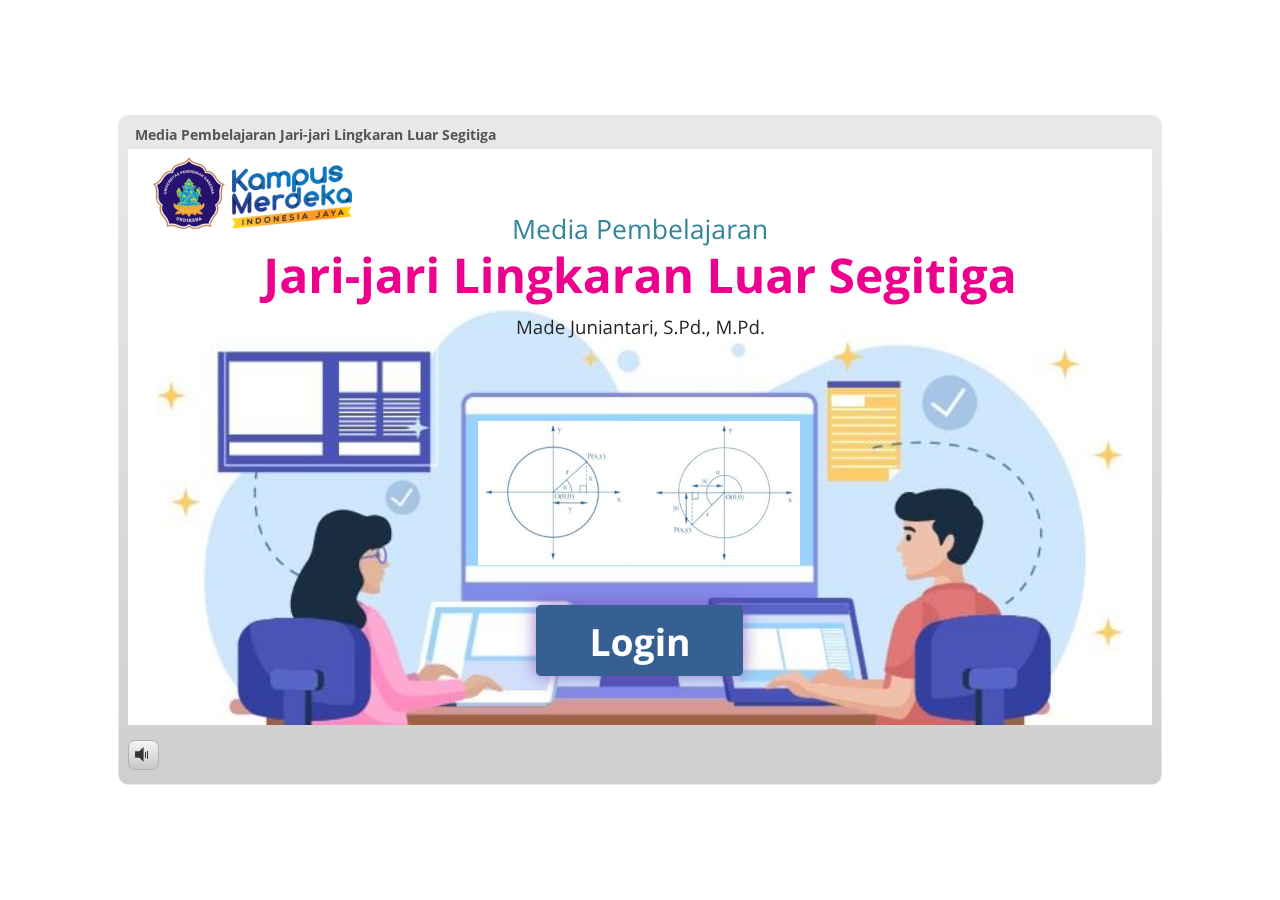
<file: story_html5.html>
<!DOCTYPE html>
<html lang="en-US">
<head>
  <meta charset="utf-8">
  <!-- Created using Storyline 3 - http://www.articulate.com  -->
  <!-- version: 3.10.22406.0 -->
  <title>Media Pembelajaran Jari-jari Lingkaran Luar Segitiga</title>
  <meta http-equiv="x-ua-compatible" content="IE=edge" />
  <meta name="viewport" content="width=device-width, initial-scale=1.0, user-scalable=no, shrink-to-fit=no, minimal-ui" />
  <meta name="apple-mobile-web-app-capable" content="yes" />
  <style>
    html, body { height: 100%; padding: 0; margin: 0 }
    #app { height: 100%; width: 100%; }
  </style>
  
  <script>window.THREE = { };</script>
</head>
<body style="background: #FFFFFF" class="cs-HTML theme-classic">
  <!-- 360 -->
  <script>!function(e){function n(e,i){return e.test(i)}function i(e){var i=e||navigator.userAgent,o=i.split("[FBAN");if(void 0!==o[1]&&(i=o[0]),this.apple={phone:n(t,i),ipod:n(d,i),tablet:!n(t,i)&&n(s,i),device:n(t,i)||n(d,i)||n(s,i)},this.amazon={phone:n(h,i),tablet:!n(h,i)&&n(a,i),device:n(h,i)||n(a,i)},this.android={phone:n(h,i)||n(b,i),tablet:!n(h,i)&&!n(b,i)&&(n(a,i)||n(r,i)),device:n(h,i)||n(a,i)||n(b,i)||n(r,i)},this.windows={phone:n(l,i),tablet:n(p,i),device:n(l,i)||n(p,i)},this.other={blackberry:n(f,i),blackberry10:n(u,i),opera:n(c,i),firefox:n(A,i),chrome:n(w,i),device:n(f,i)||n(u,i)||n(c,i)||n(A,i)||n(w,i)},this.seven_inch=n(v,i),this.any=this.apple.device||this.android.device||this.windows.device||this.other.device||this.seven_inch,this.phone=this.apple.phone||this.android.phone||this.windows.phone,this.tablet=this.apple.tablet||this.android.tablet||this.windows.tablet,"undefined"==typeof window)return this}function o(){var e=new i;return e.Class=i,e}var t=/iPhone/i,d=/iPod/i,s=/iPad/i,b=/(?=.*\bAndroid\b)(?=.*\bMobile\b)/i,r=/Android/i,h=/(?=.*\bAndroid\b)(?=.*\bSD4930UR\b)/i,a=/(?=.*\bAndroid\b)(?=.*\b(?:KFOT|KFTT|KFJWI|KFJWA|KFSOWI|KFTHWI|KFTHWA|KFAPWI|KFAPWA|KFARWI|KFASWI|KFSAWI|KFSAWA)\b)/i,l=/IEMobile/i,p=/(?=.*\bWindows\b)(?=.*\bARM\b)/i,f=/BlackBerry/i,u=/BB10/i,c=/Opera Mini/i,w=/(CriOS|Chrome)(?=.*\bMobile\b)/i,A=/(?=.*\bFirefox\b)(?=.*\bMobile\b)/i,v=new RegExp("(?:Nexus 7|BNTV250|Kindle Fire|Silk|GT-P1000)","i");"undefined"!=typeof module&&module.exports&&"undefined"==typeof window?module.exports=i:"undefined"!=typeof module&&module.exports&&"undefined"!=typeof window?module.exports=o():"function"==typeof define&&define.amd?define("isMobile",[],e.isMobile=o()):e.isMobile=o()}(this);
    window.isMobile.apple.tablet = window.isMobile.apple.tablet ||
      (navigator.platform === 'MacIntel' && navigator.maxTouchPoints > 1);
    window.isMobile.apple.device = window.isMobile.apple.device || window.isMobile.apple.tablet;
    window.isMobile.tablet = window.isMobile.tablet || window.isMobile.apple.tablet;
    window.isMobile.any = window.isMobile.any || window.isMobile.apple.tablet;
  </script>

  <div id="focus-sink" aria-hidden="true" tabIndex=-1"></div>

  <div id="preso"></div>
  <script>
    window.DS = {};
    window.globals = {
      DATA_PATH_BASE: '',
      HAS_FRAME: true,
      HAS_SLIDE: true,

      lmsPresent: false,
      tinCanPresent: false,
      cmi5Present: false,
      aoSupport: false,
      scale: 'noscale',
      captureRc: false,
      browserSize: 'optimal',
      bgColor: '#FFFFFF',
      features: '',
      themeName: 'classic',
      preloaderColor: '#FFFFFF',
      suppressAnalytics: false,
      productChannel: 'perpetual',
      publishSource: 'storyline',
      aid: '',
      cid: '42c33171-9495-4efd-b12f-5ac0dff5a890',
      playerVersion: '3.10.22406.0',
      maxIosVideoElements: 5,

      
      parseParams: function(qs) {
        if (window.globals.parsedParams != null) {
          return window.globals.parsedParams;
        }
        qs = (qs || window.location.search.substr(1)).split('+').join(' ');
        var params = {},
            tokens,
            re = /[?&]?([^=]+)=([^&]*)/g;

        while (tokens = re.exec(qs)) {
          params[decodeURIComponent(tokens[1]).trim()] =
            decodeURIComponent(tokens[2]).trim();
        }
        window.globals.parsedParams = params;
        return params;
      }

    };

    (function() {

      var classTypes = [ 'desktop', 'mobile', 'phone', 'tablet' ];

      var addDeviceClasses = function(prefix, testObj) {
        var curr, i;
        for (i = 0; i < classTypes.length; i++) {
          curr = classTypes[i];
          if (testObj[curr]) {
            document.body.classList.add(prefix + curr);
          }
        }
      };

      var params = window.globals.parseParams(),
          isDevicePreview = params.devicepreview === '1',
          isPhoneOverride = params.deviceType === 'phone' || (isDevicePreview && params.phone == '1'),
          isTabletOverride = (params.deviceType === 'tablet' || isDevicePreview) && !isPhoneOverride,
          isMobileOverride = isPhoneOverride || isTabletOverride;

      var deviceView = {
        desktop: !window.isMobile.any && !isMobileOverride,
        mobile: window.isMobile.any || isMobileOverride,
        phone: isPhoneOverride || (window.isMobile.phone && !isTabletOverride),
        tablet: isTabletOverride || window.isMobile.tablet
      };

      window.globals.deviceView = deviceView;
      window.isMobile.desktop = !window.isMobile.any;
      window.isMobile.mobile = window.isMobile.any;

      addDeviceClasses('view-', deviceView);

    })();
  </script>
  
  <script src='story_content/user.js' type=text/javascript></script>
  <div class="slide-loader"></div>

  <script type="text/javascript">
    if (window.globals.deviceView.isMobile) { var doc = document, loader = doc.body.querySelector('.slide-loader'); [ 1, 2, 3 ].forEach(function(n) { var d = doc.createElement('div'); d.style.backgroundColor = window.globals.preloaderColor; d.classList.add('mobile-loader-dot'); d.classList.add('dot' + n); loader.appendChild(d); }); }
  </script>

  <div class="mobile-load-title-overlay" style="display: none">
    <div class="mobile-load-title">Media Pembelajaran Jari-jari Lingkaran Luar Segitiga</div>
  </div>

  <div class="mobile-chrome-warning"></div>

  <script>
    
    if (window.autoSpider && window.vInterfaceObject) {
      document.querySelector('.mobile-load-title-overlay').style.display = 'none';
    }
  </script>

  

  <link rel="stylesheet" href="html5/data/css/output.min.css" data-noprefix />
</body>
<script src="html5/lib/scripts/ds-bootstrap.min.js"></script>
</html>
</file>
<file: html5/data/css/output.min.css>
@font-face {
  font-family: 'Open SansBold CharsBold0E2978E8';
  src: url('[data-uri]');
  font-style: normal;
  font-weight: normal;
}
@font-face {
  font-family: 'Open Sans Charset1_ 6rGF5F5BC2B';
  src: url('[data-uri]');
  font-style: normal;
  font-weight: normal;
}
@font-face {
  font-family: 'Open SansItalic CItalic301A2855';
  src: url('[data-uri]');
  font-style: normal;
  font-weight: normal;
}
@font-face {
  font-family: 'Open Sans Charset0_v9TY33EDE6F2';
  src: url('[data-uri]');
  font-style: normal;
  font-weight: normal;
}
@font-face {
  font-family: 'Open SansBold CharsBoldE47A47C6';
  src: url('[data-uri]');
  font-style: normal;
  font-weight: normal;
}
.cs-npnxabnsnfns00000000101 .cs-infopanel  {
  box-shadow: 0 1px 0 rgba(184, 184, 184, 1);
  background: rgba(255, 255, 255, 1);
}
.cs-npnxabnsnfns00000000101 .cs-infopanel .cs-link {
  color: rgba(124, 34, 128, 1);
}
.cs-npnxabnsnfns00000000101 .cs-infopanel .cs-link:hover {
  color: rgba(0, 0, 238, 1);
}
.cs-npnxabnsnfns00000000101 .cs-infopanel .cs-name {
  color: rgba(68, 68, 68, 1);
}
.cs-npnxabnsnfns00000000101 .cs-infopanel .cs-title {
  color: rgba(153, 153, 153, 1);
}
.cs-npnxabnsnfns00000000101 .cs-infopanelpopup  {
  box-shadow: 0 1px 0 rgba(184, 184, 184, 1);
  background: linear-gradient(180deg, rgba(233, 233, 233, 1) 0%, rgba(207, 207, 207, 1) 100%);
}
.cs-npnxabnsnfns00000000101 .cs-infopanelpopup .cs-link {
  color: rgba(124, 34, 128, 1);
}
.cs-npnxabnsnfns00000000101 .cs-infopanelpopup .cs-link:hover {
  color: rgba(0, 0, 238, 1);
}
.cs-npnxabnsnfns00000000101 .cs-infopanelpopup .cs-name {
  color: rgba(68, 68, 68, 1);
}
.cs-npnxabnsnfns00000000101 .cs-infopanelpopup .cs-bio {
  color: rgba(153, 153, 153, 1);
}
.cs-npnxabnsnfns00000000101 .cs-timer  {
  color: rgba(85, 85, 85, 1);
}
.cs-npnxabnsnfns00000000101 .cs-duration stop:first-child {
  stop-color: rgba(0, 215, 255, 1);
}
.cs-npnxabnsnfns00000000101 .cs-duration stop:last-child {
  stop-color: rgba(0, 171, 255, 1);
}
.cs-npnxabnsnfns00000000101 .cs-elapsed stop:first-child {
  stop-color: rgba(254, 227, 71, 1);
}
.cs-npnxabnsnfns00000000101 .cs-elapsed stop:last-child {
  stop-color: rgba(252, 204, 42, 1);
}
.cs-npnxabnsnfns00000000101 .cs-timer .cs-pie .cs-innerstroke {
  stroke: rgba(199, 199, 199, 1);
}
.cs-npnxabnsnfns00000000101 .cs-timer .cs-pie .cs-innerborder {
  stroke: rgba(255, 255, 255, 1);
}
.cs-npnxabnsnfns00000000101 .cs-window  {
  box-shadow: 0 8px 5px rgba(0, 0, 0, 0.2);
  border-color: rgba(234, 234, 234, 1);
  background: rgba(243, 243, 243, 1);
  color: rgba(85, 85, 85, 1);
}
.cs-npnxabnsnfns00000000101 .cs-window .cs-diva {
  border-color: rgba(247, 247, 247, 1);
}
.cs-npnxabnsnfns00000000101 .cs-window .cs-divb {
  border-color: rgba(211, 211, 211, 1);
}
.cs-npnxabnsnfns00000000101 .cs-editor .cs-editor-slide {
  color: rgba(85, 85, 85, 1);
}
.cs-npnxabnsnfns00000000101 .cs-editor .cs-editor-html {
  color: rgba(68, 68, 68, 1);
}
.cs-npnxabnsnfns00000000101 .cs-editor .cs-editor-button {
  text-shadow: 0 1px 0 rgba(240, 240, 240, 1);
  color: rgba(53, 53, 53, 1);
  border-color: rgba(177, 177, 177, 1);
  background: linear-gradient(180deg, rgba(245, 245, 245, 1) 0%, rgba(199, 199, 199, 1) 100%);
}
.cs-npnxabnsnfns00000000101 .cs-editor .cs-editor-button:hover {
  background: linear-gradient(180deg, rgba(242, 242, 242, 1) 0%, rgba(175, 175, 175, 1) 100%);
}
.cs-npnxabnsnfns00000000101 .cs-editor .cs-editor-button:active {
  background: linear-gradient(180deg, rgba(199, 199, 199, 1) 0%, rgba(244, 244, 244, 1) 100%);
}
.cs-npnxabnsnfns00000000101 .cs-listitem  {
  color: rgba(53, 53, 53, 1);
  border-color: rgba(223, 223, 223, 1);
}
.cs-npnxabnsnfns00000000101 .cs-listitem.cs-viewed {
  color: rgba(144, 144, 144, 1);
}
.cs-npnxabnsnfns00000000101 .cs-listitem.cs-selected {
  color: rgba(53, 53, 53, 1);
  background: rgba(192, 226, 241, 1);
}
.cs-npnxabnsnfns00000000101 .cs-listitem.cs-selected:hover {
  background: rgba(192, 226, 241, 1);
}
.cs-npnxabnsnfns00000000101 .cs-listitem.cs-selected.hover {
  background: rgba(192, 226, 241, 1);
}
.cs-npnxabnsnfns00000000101 .cs-listitem.cs-selected:focus {
  background: rgba(192, 226, 241, 1);
}
.cs-npnxabnsnfns00000000101 .cs-listitem .cs-icon-carrot {
  fill: rgba(53, 53, 53, 1);
}
.cs-npnxabnsnfns00000000101 .cs-listitem .cs-icon-carrot .cs-shadow {
  fill: rgba(255, 255, 255, 1);
}
.cs-npnxabnsnfns00000000101 .cs-listitem:hover {
  background: rgba(230, 230, 230, 1);
}
.cs-npnxabnsnfns00000000101 .cs-listitem.hover {
  background: rgba(230, 230, 230, 1);
}
.cs-npnxabnsnfns00000000101 .cs-listitem:focus {
  background: rgba(230, 230, 230, 1);
}
.cs-npnxabnsnfns00000000101 .cs-glossary  {
  color: rgba(53, 53, 53, 1);
}
.cs-npnxabnsnfns00000000101 .cs-glossary .cs-scrolling-panel {
  background: rgba(231, 231, 231, 1);
}
.cs-npnxabnsnfns00000000101 .cs-glossary .cs-term.cs-selected .cs-choice-list-trigger {
  color: rgba(53, 53, 53, 1);
  background: rgba(192, 226, 241, 1);
}
.cs-npnxabnsnfns00000000101 .cs-glossary .cs-term.cs-selected .cs-choice-list-trigger:focus {
  color: rgba(53, 53, 53, 1);
  background: rgba(192, 226, 241, 1);
}
.cs-npnxabnsnfns00000000101 .cs-glossary .cs-term:hover .cs-choice-list-trigger {
  background: rgba(230, 230, 230, 1);
}
.cs-npnxabnsnfns00000000101 .cs-glossary .cs-term.hover .cs-choice-list-trigger {
  background: rgba(230, 230, 230, 1);
}
.cs-npnxabnsnfns00000000101 .cs-glossary .cs-term .cs-choice-list-trigger:focus {
  background: rgba(230, 230, 230, 1);
}
.cs-npnxabnsnfns00000000101 .cs-glossary .cs-diva {
  border-color: rgba(226, 226, 226, 1);
}
.cs-npnxabnsnfns00000000101 .cs-glossary .cs-divb {
  border-color: rgba(226, 226, 226, 1);
}
.cs-npnxabnsnfns00000000101 .cs-glossary .cs-divc {
  border-color: rgba(250, 250, 250, 1);
}
.cs-npnxabnsnfns00000000101 .cs-glossary .cs-heading {
  color: rgba(68, 68, 68, 1);
}
.cs-npnxabnsnfns00000000101 .cs-resource .cs-separator {
  border-color: rgba(224, 224, 224, 1);
}
.cs-npnxabnsnfns00000000101 .cs-outline  {
  color: rgba(68, 68, 68, 1);
}
.cs-npnxabnsnfns00000000101 .cs-outline .cs-diva {
  border-color: rgba(198, 198, 198, 1);
}
.cs-npnxabnsnfns00000000101 .cs-outline .cs-divb {
  border-color: rgba(249, 249, 249, 1);
}
.cs-npnxabnsnfns00000000101 .cs-outline .cs-divc {
  border-color: rgba(225, 225, 225, 1);
}
.cs-npnxabnsnfns00000000101 .cs-outline .cs-search-filter:hover {
  color: rgba(0, 0, 238, 1);
}
.cs-npnxabnsnfns00000000101 .cs-outline .cs-search-filter.hover {
  color: rgba(0, 0, 238, 1);
}
.cs-npnxabnsnfns00000000101 .cs-transcript  {
  color: rgba(68, 68, 68, 1);
}
.cs-npnxabnsnfns00000000101 .cs-transcript .cs-div {
  border-color: rgba(225, 225, 225, 1);
}
.cs-npnxabnsnfns00000000101 .cs-tabs:not(.topmenu-item) {
  color: rgba(85, 85, 85, 1);
}
.cs-npnxabnsnfns00000000101 .cs-tabs .cs-inner-button:not(.topmenu-item) {
  text-shadow: 0 1px 0 rgba(240, 240, 240, 1);
}
.cs-npnxabnsnfns00000000101 .cs-tabs:hover:not(.topmenu-item) {
  color: rgba(51, 51, 51, 1);
}
.cs-npnxabnsnfns00000000101 .cs-tabs.cs-selected {
  background: rgba(243, 243, 243, 1);
  color: rgba(51, 51, 51, 1);
}
.cs-npnxabnsnfns00000000101 .cs-seekcontrol  {
  background: linear-gradient(180deg, rgba(245, 245, 245, 1) 0%, rgba(199, 199, 199, 1) 100%);
  border-color: rgba(177, 177, 177, 1);
}
.cs-npnxabnsnfns00000000101 .cs-seekcontrol .cs-button:hover .cs-icon {
  fill: rgba(85, 85, 85, 1);
}
.cs-npnxabnsnfns00000000101 .cs-seekcontrol .cs-button.hover .cs-icon {
  fill: rgba(85, 85, 85, 1);
}
.cs-npnxabnsnfns00000000101 .cs-seekcontrol .cs-button .cs-icon-shadow {
  fill: rgba(240, 240, 240, 1);
}
.cs-npnxabnsnfns00000000101 .cs-seekcontrol .cs-button .cs-icon {
  fill: rgba(45, 45, 45, 1);
}
.cs-npnxabnsnfns00000000101 .cs-seekcontrol .cs-seek .cs-fill {
  background: rgba(255, 255, 255, 1);
}
.cs-npnxabnsnfns00000000101 .cs-seekcontrol .cs-seek {
  background: rgba(231, 231, 231, 1);
  border-color: rgba(184, 184, 184, 1);
}
.cs-npnxabnsnfns00000000101 .cs-searchinput .cs-input {
  color: rgba(138, 138, 138, 1);
  border-color: rgba(173, 173, 173, 1);
  background: rgba(223, 223, 223, 1);
}
.cs-npnxabnsnfns00000000101 .cs-searchinput .cs-input:focus {
  color: rgba(51, 51, 51, 1);
  background: rgba(250, 250, 250, 1);
}
.cs-npnxabnsnfns00000000101 .cs-searchinput .cs-input:hover {
  box-shadow: inset 0 0 1px 0 rgba(107, 248, 255, 1);
}
.cs-npnxabnsnfns00000000101 .cs-searchinput .cs-input.hover {
  box-shadow: inset 0 0 1px 0 rgba(107, 248, 255, 1);
}
.cs-npnxabnsnfns00000000101 .cs-searchinput .cs-button .cs-icon {
  fill: rgba(138, 138, 138, 1);
}
.cs-npnxabnsnfns00000000101 .cs-searchinput .cs-button:hover {
  fill: linear-gradient(180deg, rgba(245, 245, 245, 1) 0%, rgba(199, 199, 199, 1) 100%);
}
.cs-npnxabnsnfns00000000101 .cs-searchinput .cs-button.hover {
  fill: linear-gradient(180deg, rgba(245, 245, 245, 1) 0%, rgba(199, 199, 199, 1) 100%);
}
.cs-npnxabnsnfns00000000101 .cs-menu  {
  box-shadow: 0 1px 0 rgba(184, 184, 184, 1);
  background: rgba(243, 243, 243, 1);
}
.cs-npnxabnsnfns00000000101 .cs-topmenu-item.active .cs-tab {
  background: rgba(243, 243, 243, 1);
}
.cs-npnxabnsnfns00000000101 .cs-logo  {
  box-shadow: 0 1px 0 rgba(184, 184, 184, 1);
  background: rgba(255, 255, 255, 1);
}
.cs-npnxabnsnfns00000000101 .cs-checkbox  {
  color: rgba(68, 68, 68, 1);
}
.cs-npnxabnsnfns00000000101 .cs-checkbox:hover {
  border-color: rgba(107, 248, 255, 1);
}
.cs-npnxabnsnfns00000000101 .cs-checkbox.hover {
  border-color: rgba(107, 248, 255, 1);
}
.cs-npnxabnsnfns00000000101 .cs-checkbox .cs-box {
  color: rgba(255, 255, 255, 1);
  border-color: rgba(184, 184, 184, 1);
}
.cs-npnxabnsnfns00000000101 .cs-checkbox .cs-box:checked::after {
  color: rgba(51, 204, 0, 1);
}
.cs-npnxabnsnfns00000000101 .cs-button  {
  text-shadow: 0 1px 0 rgba(240, 240, 240, 1);
  color: rgba(53, 53, 53, 1);
  border-color: rgba(177, 177, 177, 1);
  background: linear-gradient(180deg, rgba(245, 245, 245, 1) 0%, rgba(199, 199, 199, 1) 100%);
  box-shadow: 0 1px 0 rgba(207, 207, 207, 1);
}
.cs-npnxabnsnfns00000000101 .cs-button .cs-icon {
  fill: rgba(53, 53, 53, 1);
}
.cs-npnxabnsnfns00000000101 .cs-button .cs-icon-shadow {
  fill: rgba(240, 240, 240, 1);
}
.cs-npnxabnsnfns00000000101 .cs-button:hover {
  background: linear-gradient(180deg, rgba(242, 242, 242, 1) 0%, rgba(175, 175, 175, 1) 100%);
}
.cs-npnxabnsnfns00000000101 .cs-button.hover {
  background: linear-gradient(180deg, rgba(242, 242, 242, 1) 0%, rgba(175, 175, 175, 1) 100%);
}
.cs-npnxabnsnfns00000000101 .cs-button:active {
  background: linear-gradient(180deg, rgba(199, 199, 199, 1) 0%, rgba(244, 244, 244, 1) 100%);
}
.cs-npnxabnsnfns00000000101 .cs-button.cs-disabled:hover {
  background: linear-gradient(180deg, rgba(245, 245, 245, 1) 0%, rgba(199, 199, 199, 1) 100%);
}
.cs-npnxabnsnfns00000000101 .cs-button.cs-disabled.hover {
  background: linear-gradient(180deg, rgba(245, 245, 245, 1) 0%, rgba(199, 199, 199, 1) 100%);
}
.cs-npnxabnsnfns00000000101 .cs-button.cs-disabled:active {
  background: linear-gradient(180deg, rgba(245, 245, 245, 1) 0%, rgba(199, 199, 199, 1) 100%);
}
.cs-npnxabnsnfns00000000101 .cs-button.cs-volume:hover {
  background: linear-gradient(180deg, rgba(245, 245, 245, 1) 0%, rgba(199, 199, 199, 1) 100%);
}
.cs-npnxabnsnfns00000000101 .cs-button.cs-volume.hover {
  background: linear-gradient(180deg, rgba(245, 245, 245, 1) 0%, rgba(199, 199, 199, 1) 100%);
}
.cs-npnxabnsnfns00000000101 .cs-button.cs-volume:active {
  background: linear-gradient(180deg, rgba(245, 245, 245, 1) 0%, rgba(199, 199, 199, 1) 100%);
}
.cs-npnxabnsnfns00000000101.cs-base  {
  color: rgba(85, 85, 85, 1);
  border-color: rgba(233, 233, 233, 1);
  background: linear-gradient(180deg, rgba(233, 233, 233, 1) 0%, rgba(207, 207, 207, 1) 100%);
}
.cs-npnxabnsnfns00000000101.cs-base .cs-separator .cs-diva {
  background: rgba(211, 211, 211, 1);
}
.cs-npnxabnsnfns00000000101.cs-base .cs-separator .cs-divb {
  background: rgba(247, 247, 247, 1);
}
.cs-npnxabnsnfns00000000101.cs-base .cs-topmenu-item.active .cs-tab {
  border-color: rgba(211, 211, 211, 1);
}
.cs-npnxabnsnfns00000000101.cs-base .cs-topmenu-item.active .cs-panel {
  border-color: rgba(211, 211, 211, 1);
}
.cs-npnxabnsnfns00000000101.cs-base .cs-left {
  background: linear-gradient(180deg, rgba(219, 219, 219, 1) 0%, rgba(195, 195, 195, 1) 100%);
}
.cs-npnxabnsnfns00000000101.cs-base .cs-area-primary .cs-slide-container {
  background: linear-gradient(180deg, rgba(233, 233, 233, 1) 0%, rgba(207, 207, 207, 1) 100%);
}
.cs-npnxabnsnfns00000000101 .cs-volume::-moz-range-thumb {
  border-color: rgba(165, 165, 165, 1);
  box-shadow: inset 0 0 1px 0 rgba(212, 212, 212, 1);
  background: rgba(200, 200, 200, 1);
}
.cs-npnxabnsnfns00000000101 .cs-volume::-ms-thumb {
  border-color: rgba(165, 165, 165, 1);
  box-shadow: inset 0 0 1px 0 rgba(212, 212, 212, 1);
  background: rgba(200, 200, 200, 1);
}
.cs-npnxabnsnfns00000000101 .cs-volume::-webkit-slider-thumb {
  border-color: rgba(165, 165, 165, 1);
  box-shadow: inset 0 0 1px 0 rgba(212, 212, 212, 1);
  background: rgba(200, 200, 200, 1);
}
.cs-npnxabnsnfns00000000101 .cs-volume::-moz-range-track {
  border-color: rgba(242, 242, 242, 1);
  background: linear-gradient(180deg, rgba(188, 188, 188, 1) 0%, rgba(188, 188, 188, 1) 50.196%, rgba(195, 195, 195, 1) 100%);
}
.cs-npnxabnsnfns00000000101 .cs-volume::-ms-track {
  border-color: rgba(242, 242, 242, 1);
  background: linear-gradient(180deg, rgba(188, 188, 188, 1) 0%, rgba(188, 188, 188, 1) 50.196%, rgba(195, 195, 195, 1) 100%);
}
.cs-npnxabnsnfns00000000101 .cs-volume::-webkit-slider-runnable-track {
  border-color: rgba(242, 242, 242, 1);
  background: linear-gradient(180deg, rgba(188, 188, 188, 1) 0%, rgba(188, 188, 188, 1) 50.196%, rgba(195, 195, 195, 1) 100%);
}
body.show-focus .tab-focus-box {
  border-color: rgba(255, 255, 0, 1);
}
.skipnav {
  border-color: rgba(255, 255, 0, 1);
}
.fn-npnxnanbsnfns00000000101 {
  font-family: 'Open SansD6FFC9F9';
  -webkit-font-variant-ligatures: no-common-ligatures;
  font-variant-ligatures: no-common-ligatures;
}
.fn-pxabnsnfns00000000101 {
  font-family: 'Open SansD6FFC9F9';
  -webkit-font-variant-ligatures: no-common-ligatures;
  font-variant-ligatures: no-common-ligatures;
}
.fn-npxnabnsnfns00000000101 {
  font-family: 'Open SansD6FFC9F9';
  -webkit-font-variant-ligatures: no-common-ligatures;
  font-variant-ligatures: no-common-ligatures;
}
.fn-npnxnanbnsnfns00000000101 {
  font-family: 'Open SansD6FFC9F9';
  -webkit-font-variant-ligatures: no-common-ligatures;
  font-variant-ligatures: no-common-ligatures;
}
.fn-pxabnsnfns00000000100 {
  font-family: 'Open SansD6FFC9F9';
  -webkit-font-variant-ligatures: no-common-ligatures;
  font-variant-ligatures: no-common-ligatures;
}
.fn-npnxabnsnfns00000000101 {
  font-family: 'Open SansD6FFC9F9';
  -webkit-font-variant-ligatures: no-common-ligatures;
  font-variant-ligatures: no-common-ligatures;
}
.fn-npnxabsnfns00000000101 {
  font-family: 'Open SansD6FFC9F9';
  -webkit-font-variant-ligatures: no-common-ligatures;
  font-variant-ligatures: no-common-ligatures;
}
@font-face {
  font-family: 'Open SansD6FFC9F9';
  src: url('[data-uri]');
  font-style: normal;
  font-weight: bold;
}
@font-face {
  font-family: 'Open SansD6FFC9F9';
  src: url('[data-uri]');
  font-style: normal;
  font-weight: normal;
}
.cs-InvalidPromptSlide .cs-6mSopP1fA3d-InvalidPromptSlide-btn0 {
  color: rgba(53, 53, 53, 1);
  border-color: rgba(177, 177, 177, 1);
  background: linear-gradient(180deg, rgba(245, 245, 245, 1) 0%, rgba(199, 199, 199, 1) 100%);
  text-shadow: 0 1px 0 rgba(240, 240, 240, 1);
}
.cs-InvalidPromptSlide .cs-6mSopP1fA3d-InvalidPromptSlide-btn0 .cs-html {
  color: rgba(68, 68, 68, 1);
}
.cs-InvalidPromptSlide .cs-6mSopP1fA3d-InvalidPromptSlide-btn0 .cs-slide {
  border-color: rgba(85, 85, 85, 1);
}
.cs-InvalidPromptSlide .cs-6mSopP1fA3d-InvalidPromptSlide-btn0:hover {
  background: linear-gradient(180deg, rgba(242, 242, 242, 1) 0%, rgba(175, 175, 175, 1) 100%);
}
.cs-InvalidPromptSlide .cs-6mSopP1fA3d-InvalidPromptSlide-btn0:active {
  background: linear-gradient(180deg, rgba(199, 199, 199, 1) 0%, rgba(244, 244, 244, 1) 100%);
}
.cs-PrintPromptSlide .cs-6mSopP1fA3d-PrintPromptSlide-btn0 {
  color: rgba(53, 53, 53, 1);
  border-color: rgba(177, 177, 177, 1);
  background: linear-gradient(180deg, rgba(245, 245, 245, 1) 0%, rgba(199, 199, 199, 1) 100%);
  text-shadow: 0 1px 0 rgba(240, 240, 240, 1);
}
.cs-PrintPromptSlide .cs-6mSopP1fA3d-PrintPromptSlide-btn0 .cs-html {
  color: rgba(68, 68, 68, 1);
}
.cs-PrintPromptSlide .cs-6mSopP1fA3d-PrintPromptSlide-btn0 .cs-slide {
  border-color: rgba(85, 85, 85, 1);
}
.cs-PrintPromptSlide .cs-6mSopP1fA3d-PrintPromptSlide-btn0:hover {
  background: linear-gradient(180deg, rgba(242, 242, 242, 1) 0%, rgba(175, 175, 175, 1) 100%);
}
.cs-PrintPromptSlide .cs-6mSopP1fA3d-PrintPromptSlide-btn0:active {
  background: linear-gradient(180deg, rgba(199, 199, 199, 1) 0%, rgba(244, 244, 244, 1) 100%);
}
.cs-ScrollPromptSlide .cs-6mSopP1fA3d-ScrollPromptSlide-btn0 {
  color: rgba(53, 53, 53, 1);
  border-color: rgba(177, 177, 177, 1);
  background: linear-gradient(180deg, rgba(245, 245, 245, 1) 0%, rgba(199, 199, 199, 1) 100%);
  text-shadow: 0 1px 0 rgba(240, 240, 240, 1);
}
.cs-ScrollPromptSlide .cs-6mSopP1fA3d-ScrollPromptSlide-btn0 .cs-html {
  color: rgba(68, 68, 68, 1);
}
.cs-ScrollPromptSlide .cs-6mSopP1fA3d-ScrollPromptSlide-btn0 .cs-slide {
  border-color: rgba(85, 85, 85, 1);
}
.cs-ScrollPromptSlide .cs-6mSopP1fA3d-ScrollPromptSlide-btn0:hover {
  background: linear-gradient(180deg, rgba(242, 242, 242, 1) 0%, rgba(175, 175, 175, 1) 100%);
}
.cs-ScrollPromptSlide .cs-6mSopP1fA3d-ScrollPromptSlide-btn0:active {
  background: linear-gradient(180deg, rgba(199, 199, 199, 1) 0%, rgba(244, 244, 244, 1) 100%);
}
.cs-ResumePromptSlide .cs-6mSopP1fA3d-ResumePromptSlide-btn0 {
  color: rgba(53, 53, 53, 1);
  border-color: rgba(177, 177, 177, 1);
  background: linear-gradient(180deg, rgba(245, 245, 245, 1) 0%, rgba(199, 199, 199, 1) 100%);
  text-shadow: 0 1px 0 rgba(240, 240, 240, 1);
}
.cs-ResumePromptSlide .cs-6mSopP1fA3d-ResumePromptSlide-btn0 .cs-html {
  color: rgba(68, 68, 68, 1);
}
.cs-ResumePromptSlide .cs-6mSopP1fA3d-ResumePromptSlide-btn0 .cs-slide {
  border-color: rgba(85, 85, 85, 1);
}
.cs-ResumePromptSlide .cs-6mSopP1fA3d-ResumePromptSlide-btn0:hover {
  background: linear-gradient(180deg, rgba(242, 242, 242, 1) 0%, rgba(175, 175, 175, 1) 100%);
}
.cs-ResumePromptSlide .cs-6mSopP1fA3d-ResumePromptSlide-btn0:active {
  background: linear-gradient(180deg, rgba(199, 199, 199, 1) 0%, rgba(244, 244, 244, 1) 100%);
}
.cs-ResumePromptSlide .cs-6mSopP1fA3d-ResumePromptSlide-btn1 {
  color: rgba(53, 53, 53, 1);
  border-color: rgba(177, 177, 177, 1);
  background: linear-gradient(180deg, rgba(245, 245, 245, 1) 0%, rgba(199, 199, 199, 1) 100%);
  text-shadow: 0 1px 0 rgba(240, 240, 240, 1);
}
.cs-ResumePromptSlide .cs-6mSopP1fA3d-ResumePromptSlide-btn1 .cs-html {
  color: rgba(68, 68, 68, 1);
}
.cs-ResumePromptSlide .cs-6mSopP1fA3d-ResumePromptSlide-btn1 .cs-slide {
  border-color: rgba(85, 85, 85, 1);
}
.cs-ResumePromptSlide .cs-6mSopP1fA3d-ResumePromptSlide-btn1:hover {
  background: linear-gradient(180deg, rgba(242, 242, 242, 1) 0%, rgba(175, 175, 175, 1) 100%);
}
.cs-ResumePromptSlide .cs-6mSopP1fA3d-ResumePromptSlide-btn1:active {
  background: linear-gradient(180deg, rgba(199, 199, 199, 1) 0%, rgba(244, 244, 244, 1) 100%);
}
.cs-ExternalInterfaceErrorSlide .cs-buttonOK {
  color: rgba(53, 53, 53, 1);
  border-color: rgba(177, 177, 177, 1);
  background: linear-gradient(180deg, rgba(245, 245, 245, 1) 0%, rgba(199, 199, 199, 1) 100%);
  text-shadow: 0 1px 0 rgba(240, 240, 240, 1);
}
.cs-ExternalInterfaceErrorSlide .cs-buttonOK .cs-html {
  color: rgba(68, 68, 68, 1);
}
.cs-ExternalInterfaceErrorSlide .cs-buttonOK .cs-slide {
  border-color: rgba(85, 85, 85, 1);
}
.cs-ExternalInterfaceErrorSlide .cs-buttonOK:hover {
  background: linear-gradient(180deg, rgba(242, 242, 242, 1) 0%, rgba(175, 175, 175, 1) 100%);
}
.cs-ExternalInterfaceErrorSlide .cs-buttonOK:active {
  background: linear-gradient(180deg, rgba(199, 199, 199, 1) 0%, rgba(244, 244, 244, 1) 100%);
}
</file>
